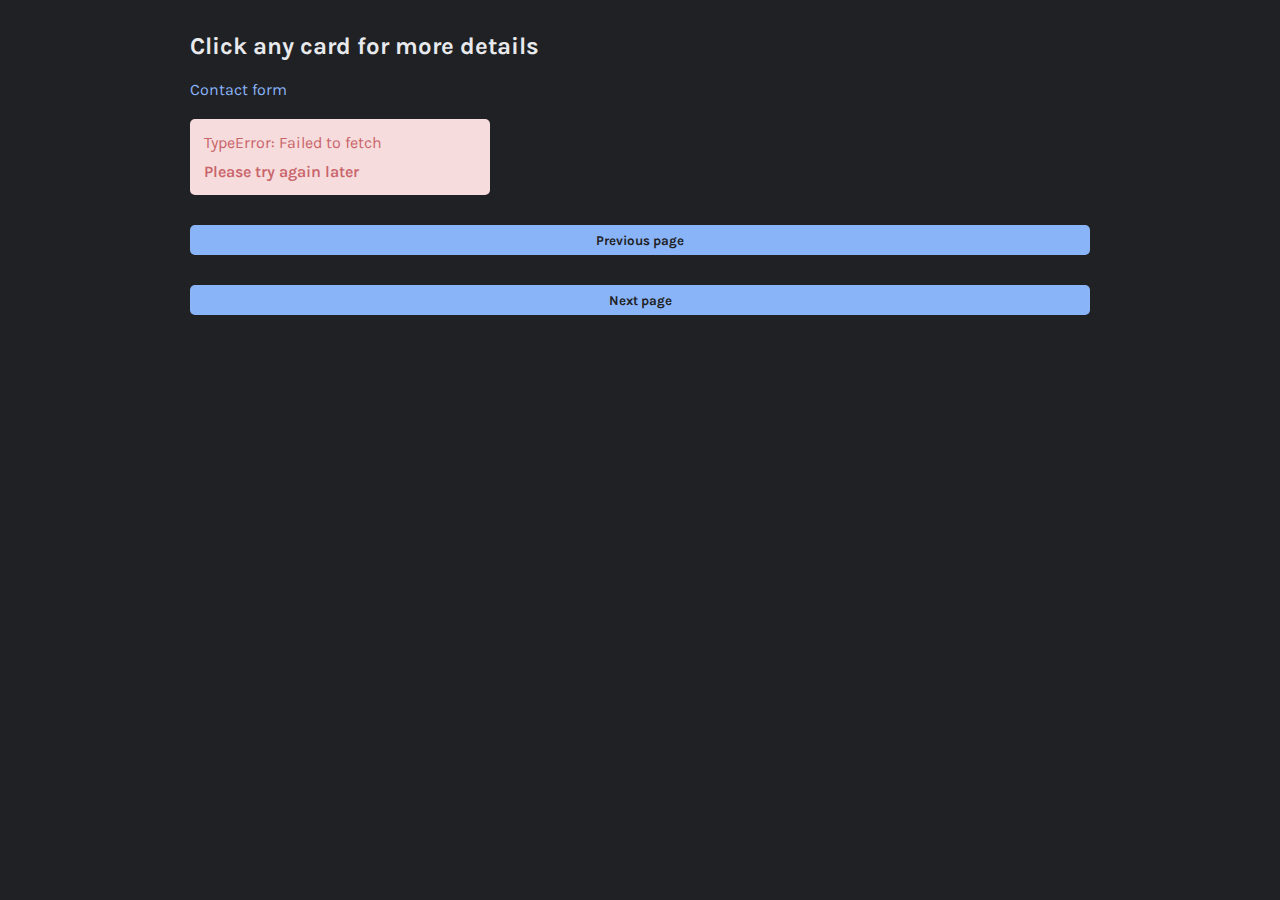
<file: index.html>
<!doctype html>
<html lang="en">
<head>
  <meta charset="UTF-8">
  <meta name="viewport"
        content="width=device-width, user-scalable=no, initial-scale=1.0, maximum-scale=1.0, minimum-scale=1.0">
  <meta http-equiv="X-UA-Compatible" content="ie=edge">
  <title>Fishwatch stocks</title>
  <script src="./js/handlers/displayMessages.js" defer></script>
  <script src="./js/script.js" defer></script>
  <link rel="preconnect" href="https://fonts.googleapis.com">
  <link rel="preconnect" href="https://fonts.gstatic.com" crossorigin>
  <link href="https://fonts.googleapis.com/css2?family=Karla:wght@200;300;400;600;700&display=swap" rel="stylesheet">
  <link rel="stylesheet" href="./css/style.css">
</head>
<body>
<h1></h1>
<h2>Click any card for more details</h2>
<a class="contact" href="contact.html">Contact form</a>
<div class="loader"></div>
<div class="results"></div>
<div class="pagination">
  <button class="prev-btn" disabled>Previous page</button>
  <button class="next-btn">Next page</button>
</div>
</body>
</html>
</file>
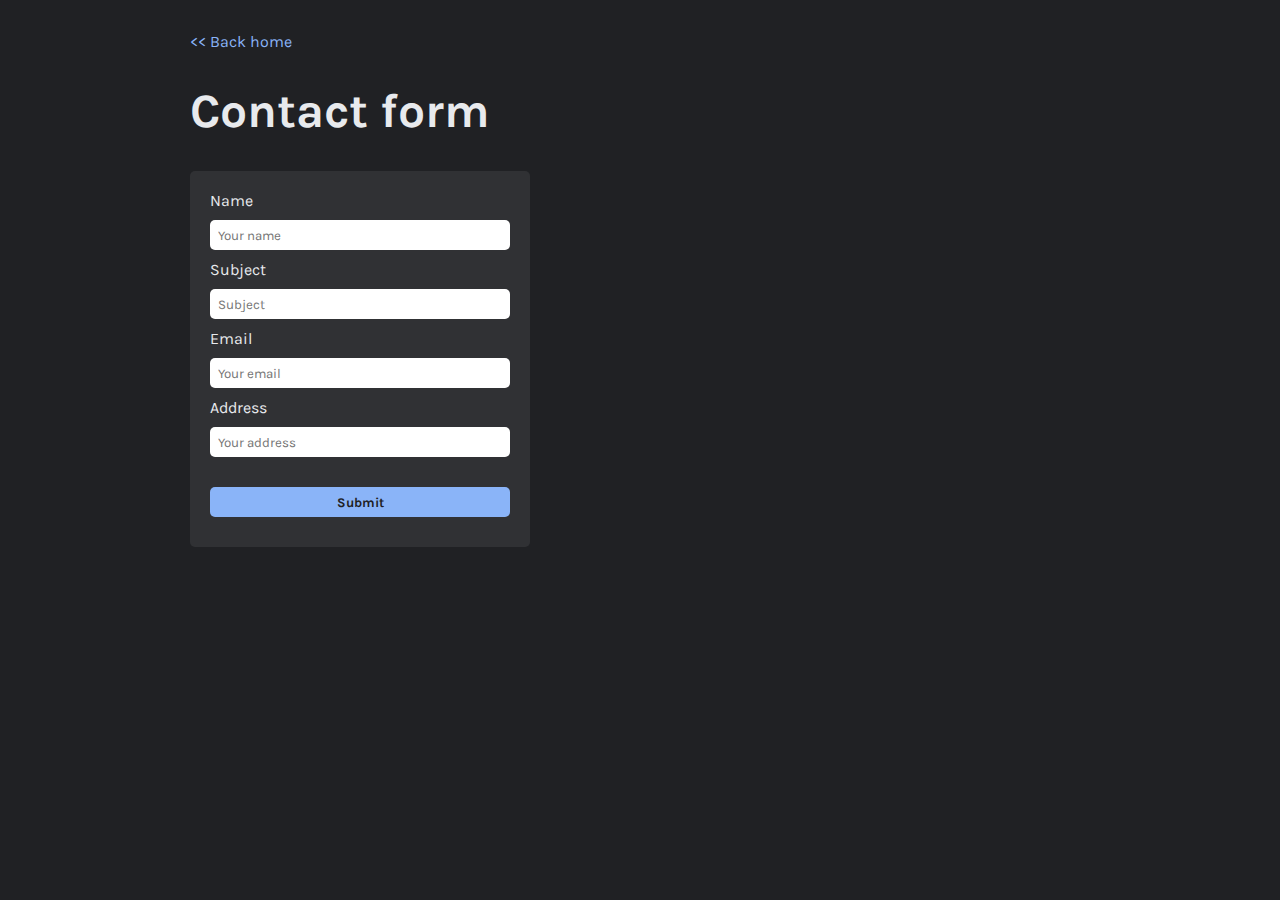
<file: contact.html>
<!doctype html>
<html lang="en" xmlns="http://www.w3.org/1999/html">
<head>
  <meta charset="UTF-8">
  <meta name="viewport"
        content="width=device-width, user-scalable=no, initial-scale=1.0, maximum-scale=1.0, minimum-scale=1.0">
  <meta http-equiv="X-UA-Compatible" content="ie=edge">
  <title>Top IMDB movies</title>
  <script src="./js/handlers/displayMessages.js" defer></script>
  <script src="./js/contact.js" defer></script>
  <link rel="preconnect" href="https://fonts.googleapis.com">
  <link rel="preconnect" href="https://fonts.gstatic.com" crossorigin>
  <link href="https://fonts.googleapis.com/css2?family=Karla:wght@200;300;400;600;700&display=swap" rel="stylesheet">
  <link rel="stylesheet" href="./css/style.css">
</head>
<body>
<a class="back" href="javascript:window.history.back()"><< Back home</a>
<h1>Contact form</h1>
<form>
  <div class="success-container"></div>
  <div class="input-name">
    <label for="name">Name</label>
    <input name="name" id="name" placeholder="Your name">
    <div class="error-container"></div>
  </div>
  <div class="input-subject">
    <label for="subject">Subject</label>
    <input name="subject" id="subject" placeholder="Subject">
    <div class="error-container"></div>
  </div>
  <div class="input-email">
    <label for="email">Email</label>
    <input name="email" id="email" placeholder="Your email">
    <div class="error-container"></div>
  </div>
  <div class="input-address">
    <label for="address">Address</label>
    <input name="address" id="address" placeholder="Your address">
    <div class="error-container"></div>
  </div>
  <button>Submit</button>
</form>
</body>
</html>
</file>
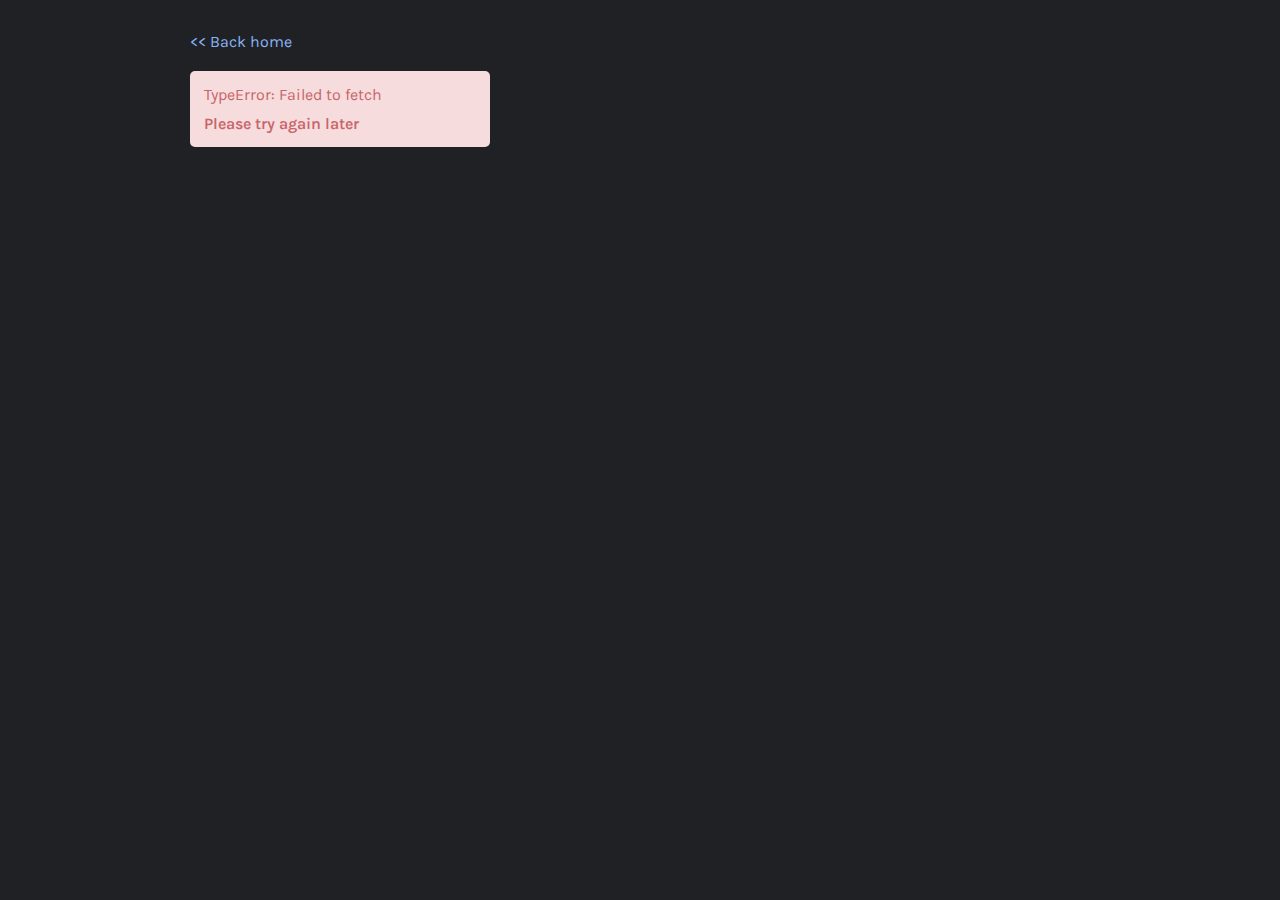
<file: details.html>
<!doctype html>
<html lang="en">
<head>
  <meta charset="UTF-8">
  <meta name="viewport"
        content="width=device-width, user-scalable=no, initial-scale=1.0, maximum-scale=1.0, minimum-scale=1.0">
  <meta http-equiv="X-UA-Compatible" content="ie=edge">
  <title>Document</title>
  <script src="./js/handlers/displayMessages.js" defer></script>
  <script src="./js/details.js" defer></script>
  <link rel="preconnect" href="https://fonts.googleapis.com">
  <link rel="preconnect" href="https://fonts.gstatic.com" crossorigin>
  <link href="https://fonts.googleapis.com/css2?family=Karla:wght@200;300;400;600;700&display=swap" rel="stylesheet">
  <link rel="stylesheet" href="./css/style.css">
</head>
<body>
<a class="back" href="javascript:window.history.back()"><< Back home</a>
<div class="single-results">
  <div class="loader"></div>
</div>
</body>
</html>
</file>
<file: css/style.css>
* {
  font-family: 'Karla', sans-serif;
  box-sizing: border-box;
}

body {
  max-width: 900px;
  margin: 2em auto;
  background-color: #202124;
  color: #e8eaed;
}

.loader {
  width: 40px;
  height: 40px;
  border-radius: 50%;
  border: 6px solid lightgray;
  border-top: 6px solid cornflowerblue;
  animation: spin 600ms linear infinite;
}

@keyframes spin {
  0% {
    transform: rotate(0deg);
  }
  100% {
    transform: rotate(360deg);
  }
}

h1 {
  font-size: 3em;
}

a {
  text-decoration: none;
  color: #8ab4f8;
}

a:hover {
  text-decoration: underline;
  text-underline-offset: 3px;
}

.contact, .back {
  margin: 20px 0;
  display: block;
}

.results {
  display: flex;
  flex-direction: row;
  flex-wrap: wrap;
  gap: 10px;
}

.movies {
  width: 293px;
  height: 200px;
  background-color: #303134;
  border-radius: 10px;
  padding: 30px;
}

.movies h3 {
  margin-top: 0;
}

.movies p {
  color: #e8eaed;
}

img {
  width: auto;
  height: auto;
}

.movie-description {
  display: flex;
  gap: 30px;
  height: 500px;
}

.movie-description .column-2 {
  display: flex;
  flex-direction: column;
  height: 100%;
}

.description {
  font-weight: 700;
}

.movie-description div p:first-child {
  margin-top: 0;
}

.movie-description div p {
  font-weight: 300;
}

.plot {
  overflow: hidden;
  height: 170px;
}

.movie-cast {
  margin: 16px 0;
}

.cast-img {
  height: inherit;
  margin-top: 20px;
  position: relative;
}

.id-img {
  display: none;
  position: absolute;
  bottom: 0;
  border-radius: 5px;
  width: auto;
  height: 100%;
  margin-right: 20px;
}

.error {
  width: 300px;
  background: #f6dcdd;
  color: #c9646a;
  border-radius: 5px;
  padding: 14px;
}

.error span {
  display: block;
  margin-top: 10px;
  font-weight: 600;
}

/*contact.html*/
form {
  background-color: #303134;
  width: fit-content;
  padding: 20px;
  border-radius: 5px;
}

label, input, button {
  display: block;
  margin: 0 0 10px 0;
}

input {
  width: 300px;
  height: 30px;
  border-radius: 5px;
  border: none;
  padding-left: 8px;
}

button {
  width: 100%;
  height: 30px;
  margin-top: 30px;
  border-radius: 5px;
  border: none;
  background-color: #8ab4f8;
  color: #202124;
  font-weight: 700;
  cursor: pointer;
}

button:hover {
  color: #d2e3fc;
  border: 1px solid #d2e3fc;
}

.validation-error {
  width: fit-content;
  padding: 7px;
  border-radius: 5px;
  border: 2px solid #c9646a;
  background-color: #f6dcdd;
  color: #c9646a;
  font-size: 0.9em;
  margin: 10px 0;
  font-weight: 600;
}

.form-success {
  background-color: #dff0d8;
  color: #5cb85c;
  padding: 10px 30px;
  border-radius: 5px;
  border: 3px solid #5cb85c;
  margin-bottom: 10px;
  font-weight: 700;
}
</file>
